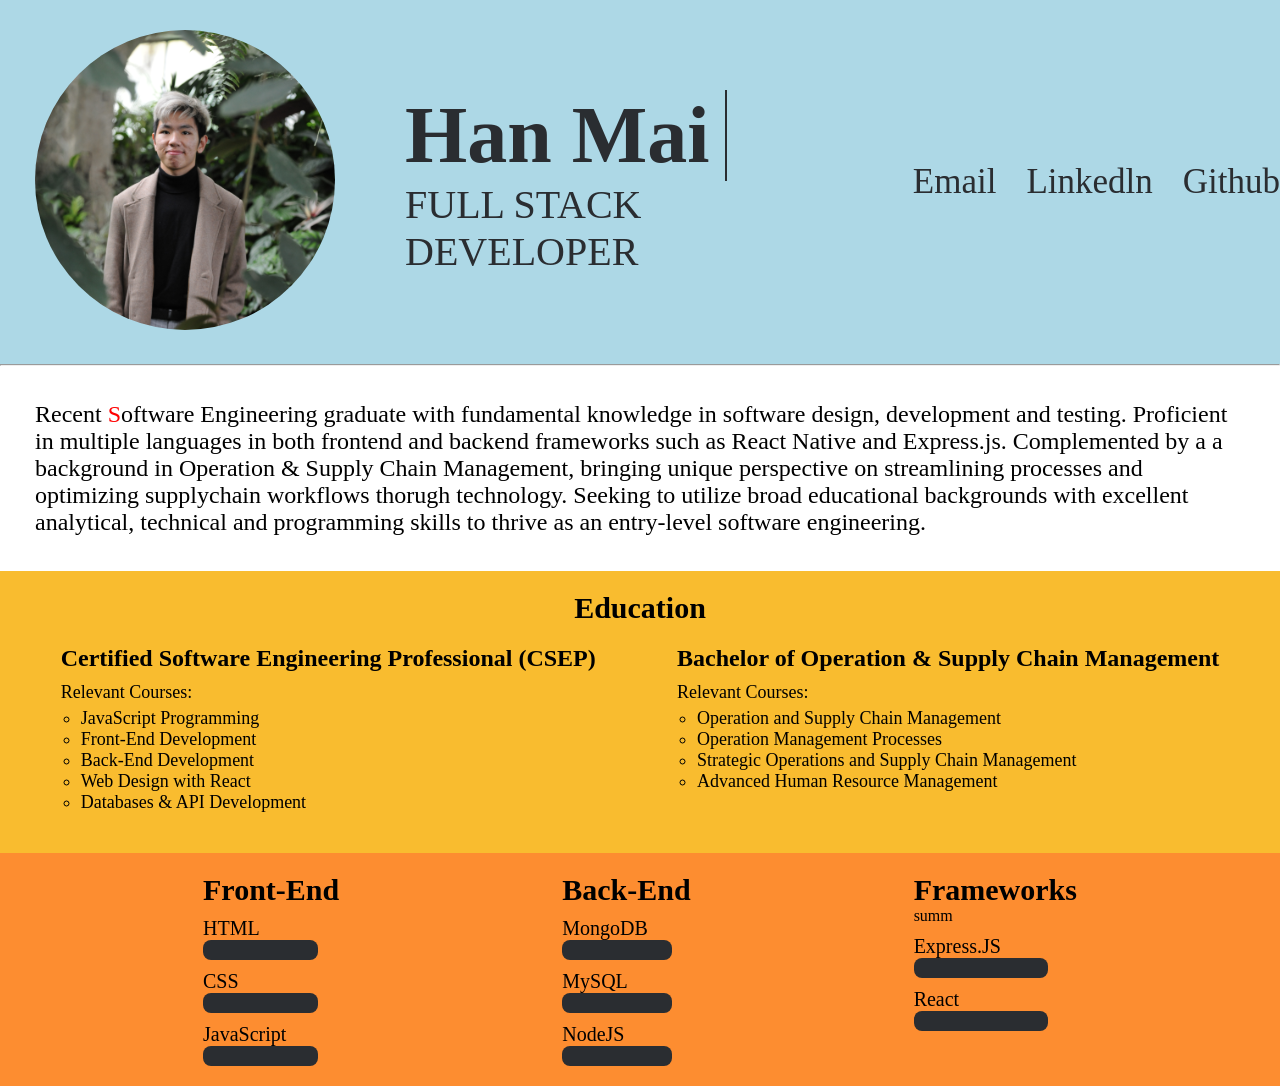
<file: index.html>
<!DOCTYPE html>
<html lang="en">
  <head>
    <meta charset="UTF-8" />
    <meta name="viewport" content="width=device-width, initial-scale=1.0" />
    <title>Resume Portfolio</title>
    <link rel="stylesheet" href="myResume.css" />
    <link rel="preconnect" href="https://fonts.googleapis.com" />
    <link rel="preconnect" href="https://fonts.gstatic.com" crossorigin />
    <link
      href="https://fonts.googleapis.com/css2?family=Courier+Prime:ital,wght@0,400;0,700;1,400;1,700&family=Indie+Flower&family=JetBrains+Mono:ital,wght@0,100..800;1,100..800&family=Moo+Lah+Lah&family=Orbitron:wght@400..900&display=swap"
      rel="stylesheet"
    />
  </head>
  <body>
    <!-- <div class="big-container"> -->
    <!--NOTE: This section contains an image, my name, age and job title (HEADER)-->
    <section class="intro-container introduction header">
      <div class="logo">
        <img src="./asset/70S_0578.JPG" alt="my face" class="myPortrait" />
      </div>

      <nav class="list-name-job">
        <ul class="intro-list">
          <p class="name-list animation-typewriter ">Han Mai</p>
          <li class="job-list animation slide-out">FULL STACK DEVELOPER</li>
        </ul>
      </nav>

      <nav class="contact-detail">
        <ul class="contact-logo">
          <li class="contact email">
            <a href="mailto:maiedwardhan@gmail.com">Email</a>
          </li>
          <li class="contact linkendln">
            <a href="https://linkedin.com/in/han-mai-rptsolo123" target="_blank" >Linkedln</a>
          </li>
          <li class="contact github">
            <a href="https://github.com/han-rptsolo" target="_blank">Github</a>
          </li>
        </ul>
      </nav>
    </section>
    
    <hr class="section1-2" />

    <!--NOTE: This section contains summary of me and what is the goal of this resume (ASIDE)-->
    <section class="summary-container item-2">
      <div class="about-me-container">
        <p class="about-me">
          Recent <span class="different-font">S</span>oftware <span>E</span>ngineering graduate with fundamental knowledge in
          software design, development and testing. Proficient in multiple
          languages in both frontend and backend frameworks such as React Native
          and Express.js. Complemented by a a background in Operation & Supply
          Chain Management, bringing unique perspective on streamlining
          processes and optimizing supplychain workflows thorugh technology.
          Seeking to utilize broad educational backgrounds with excellent
          analytical, technical and programming skills to thrive as an
          entry-level software engineering.
        </p>
      </div>
    </section>

    <!-- <hr class="section2-3" /> -->

    <!-- NOTE: This section is to present education backgrounds -->

  <section class="education-background item-3">
      <p class="education">Education</p>
    <div class="education-content">
        <ol class="education-list">
          <div class="first-qualification">
            <p class="education-qualification1">Certified Software Engineering Professional (CSEP) </p>
            <p class="education-courses">Relevant Courses:</p>
              <li class="engineering-course-name-list JavaScript">JavaScript Programming</li>
              <li class="engineering-course-name-list Fontend">Front-End Development</li>
              <li class="engineering-course-name-list Backend">Back-End Development</li>
              <li class="engineering-course-name-list React">Web Design with React</li>
              <li class="engineering-course-name-list Data">Databases & API Development</li>
          </div>
  
          <div class="second-qualification">
            <p class="education-qualification2">Bachelor of Operation & Supply Chain Management </p>
            <p class="education-courses">Relevant Courses:</p>
              <li class="scm-course-name-list oscm">Operation and Supply Chain Management</li>
              <li class="scm-course-name-list omp">Operation Management Processes</li>
              <li class="scm-course-name-list soscm">Strategic Operations and Supply Chain Management</li>
              <li class="scm-course-name-list hrm">Advanced Human Resource Management</li>
          </div>
        </ol>
    </div>
  </section>

  <!-- <hr class="section3-4"> -->
  <!-- NOTE: This section is for skill showcase -->
   <section class="skill-container item-4">
    <div>
      <div class="job-postion">
        <p class="frontend">Front-End</p>
      </div>
      <div class="frontend-developer-tools">
          <li class="developer-tool html-tool">HTML</li>
          <div class="skill-status"></div>
          <li class="developer-tool css-tool">CSS</li>
          <div class="skill-status"></div>
          <li class="developer-tool js-tool">JavaScript</li>
          <div class="skill-status"></div>
      </div>
    </div>
    <div>
      <div class="job-postion">
        <p class="backend">Back-End</p>
      </div>
      <div class="backend-developer-tools">
          <li class="developer-tool mongoDB-tool">MongoDB</li>
          <div class="skill-status"></div>
          <li class="developer-tool mySQL-tool">MySQL</li>
          <div class="skill-status"></div>
          <li class="developer-tool nodeJS-tool">NodeJS</li>
          <div class="skill-status"></div>
      </div>
    </div>
    <div>
      <div class="job-postion">
        <p class="frameworks">Frameworks</p>
      </div>summ
      <div class="framework-developer-tools">
          <li class="developer-tool express.JS-tool">Express.JS</li>
          <div class="skill-status"></div>
          <li class="developer-tool react-tool">React</li>
          <div class="skill-status"></div>
        </ol>
      </div>
    <!-- </div> -->
   </section>
<!-- NOTE: This section is for showing off projects that I have done -->
</div>
</body>
</html>
</file>
<file: myResume.css>
* {
    margin: 0;
    padding: 0;
}

:root {
    --primary-color: #2a2d31;
    --secondary-color: lightblue;
    --education-background: #f9bc2f;
    --work-experience: #fd8d30;
    --summary-background: #fff;
    --my-name: 80px;
    --job-name: 40px;
    --contact-details: 35px;
}

/* .big-container {
    display: grid;
    grid-template-columns: auto auto;
    grid-template-rows: auto auto auto ;
}

.header {
    grid-row: 1 / 2;
    grid-column: 1 / 3;
}

.item-2 {
    grid-row: 2 / 5;
    grid-column: 1 / 2;
}

.item-3 {
    grid-row: 2 / 3;
    grid-column: 2 / 3;
}

.item-4 {
    grid-row: 3 / 4;
    grid-column: 2 / 3;
} */

.intro-container {
    display: flex;
    justify-content: space-around;
    align-items: center;
    background-color: var(--secondary-color);
    padding: 0;
    /* font-family:  "Courier Prime", serif; */
}

.intro-list {
    list-style: none;
}

.logo, .list-name-job{
    padding: 30px 35px;
}

.logo > .myPortrait{
    border-radius: 50%;
    width: 300px;
    height: 300px;
    object-fit: cover;
}

.animation-typewriter{
    white-space: nowrap;
    overflow: hidden;
    border-right: 2.5px solid var(--primary-color);
    width: 0;
    animation: type 1s steps(70) 1s 1 normal both, blinkingCursor 500ms steps(70) infinite normal;
}

@keyframes type {
    from {width: 0; }
    to {width: 8ch; }
}

@keyframes blinkingCursor {
    from { border-right-color: var(--primary-color); }
    to { border-right-color: transparent; }
}

.name-list {
    color: var(--primary-color);
    font-size: var(--my-name);
    font-weight: 600;
}

.job-list {
    color: var(--primary-color);
    font-size: var(--job-name);
}

.animation {
    display: inline-block;
    position: relative;
    transform: translate(0);
    animation-duration: 1s;
    animation-timing-function: ease-out;
    animation-fill-mode: forwards;
}

.slide-out {
    transform: translateX(-100%);
    animation-name: slide-in-left;
}

@keyframes slide-in-left {
    0% {
        transform: translateX(100%);
    }
    100% {
        transform: translateX(0);
    }
}

.contact-logo {
    list-style: none;
    display: flex;
    gap: 30px;
    font-size: var(--contact-details);
}

a {
    text-decoration: none;
    cursor: pointer;
    color: var(--primary-color); 
}

a:hover {
    color: blue;
}

a:focus {
    color: purple;
}

hr .section1-2 {
    border: 1px solid red;
}

.summary-container {
    background-color: var(--summary-background);
    margin-top: 5px;
    margin-bottom: 5px;

}

.about-me-container {
    padding: 30px 35px;
}

.about-me {
    font-size: 1.5em;
    text-align: start;
}

.different-font {
    color: red;
}
.education-list {list-style-type: circle;}

.education-background {
    padding: 20px;
    background-color: var(--education-background);
}

.education {
    text-align: center;
    font-size: 30px;
    font-weight: bold;
    margin-bottom: 20px;
}
 
.education-list {
    display: flex;
    justify-content: space-around;
}

.first-qualification, .second-qualification {
    margin-bottom: 20px;
}

.education-qualification1, .education-qualification2 {
    font-weight: bold;
    margin-bottom: 10px;
    font-size: 1.5em;
}

.education-courses {
    margin-bottom: 5px;
    font-size: 18px;
}

.scm-course-name-list, .engineering-course-name-list {
    margin-left: 20px;
    font-size: 18px;
}

.skill-status {
    border: 10px solid  #2a2d31;
    width: 70%;
    border-radius: 8px;
}

.frontend, .backend, .frameworks {
    font-size: 30px;
    font-weight: 550;
}

.developer-tool {
    font-size: 20px;
    list-style: none;
    margin-top: 10px;
}

.skill-container {
    display: flex;
    justify-content: space-evenly;
    background-color: var(--work-experience);
}

.skill-container > div {
    padding: 20px 20px;
}

@media (max-width: 768px) {
    .intro-container {
        flex-direction: column;
        align-items: center;
        padding: 20px;
    }

    .myPortrait {
        width: 120px;
    }

    .name-list {
        font-size: 6rem;
    }

    .job-list {
        font-size: 2rem;
    }

    .contact-logo {
        flex-direction: column;
        margin-top: 20px;
    }

    .about-me-container {
        padding: 10px;
        text-align: center;
    }

    .summary-container, .education-background, .skill-container {
        padding: 10px;
    }

    .frontend, .backend, .frameworks {
        text-align: center;
    }

    .frontend-developer-tools, .backend-developer-tools, .framework-developer-tools {
        display: flex;
        flex-direction: column;
        align-items: center;
    }
    
    .developer-tool {
        font-size: 1.2rem; 
        padding: 5px;
    }
}
</file>
